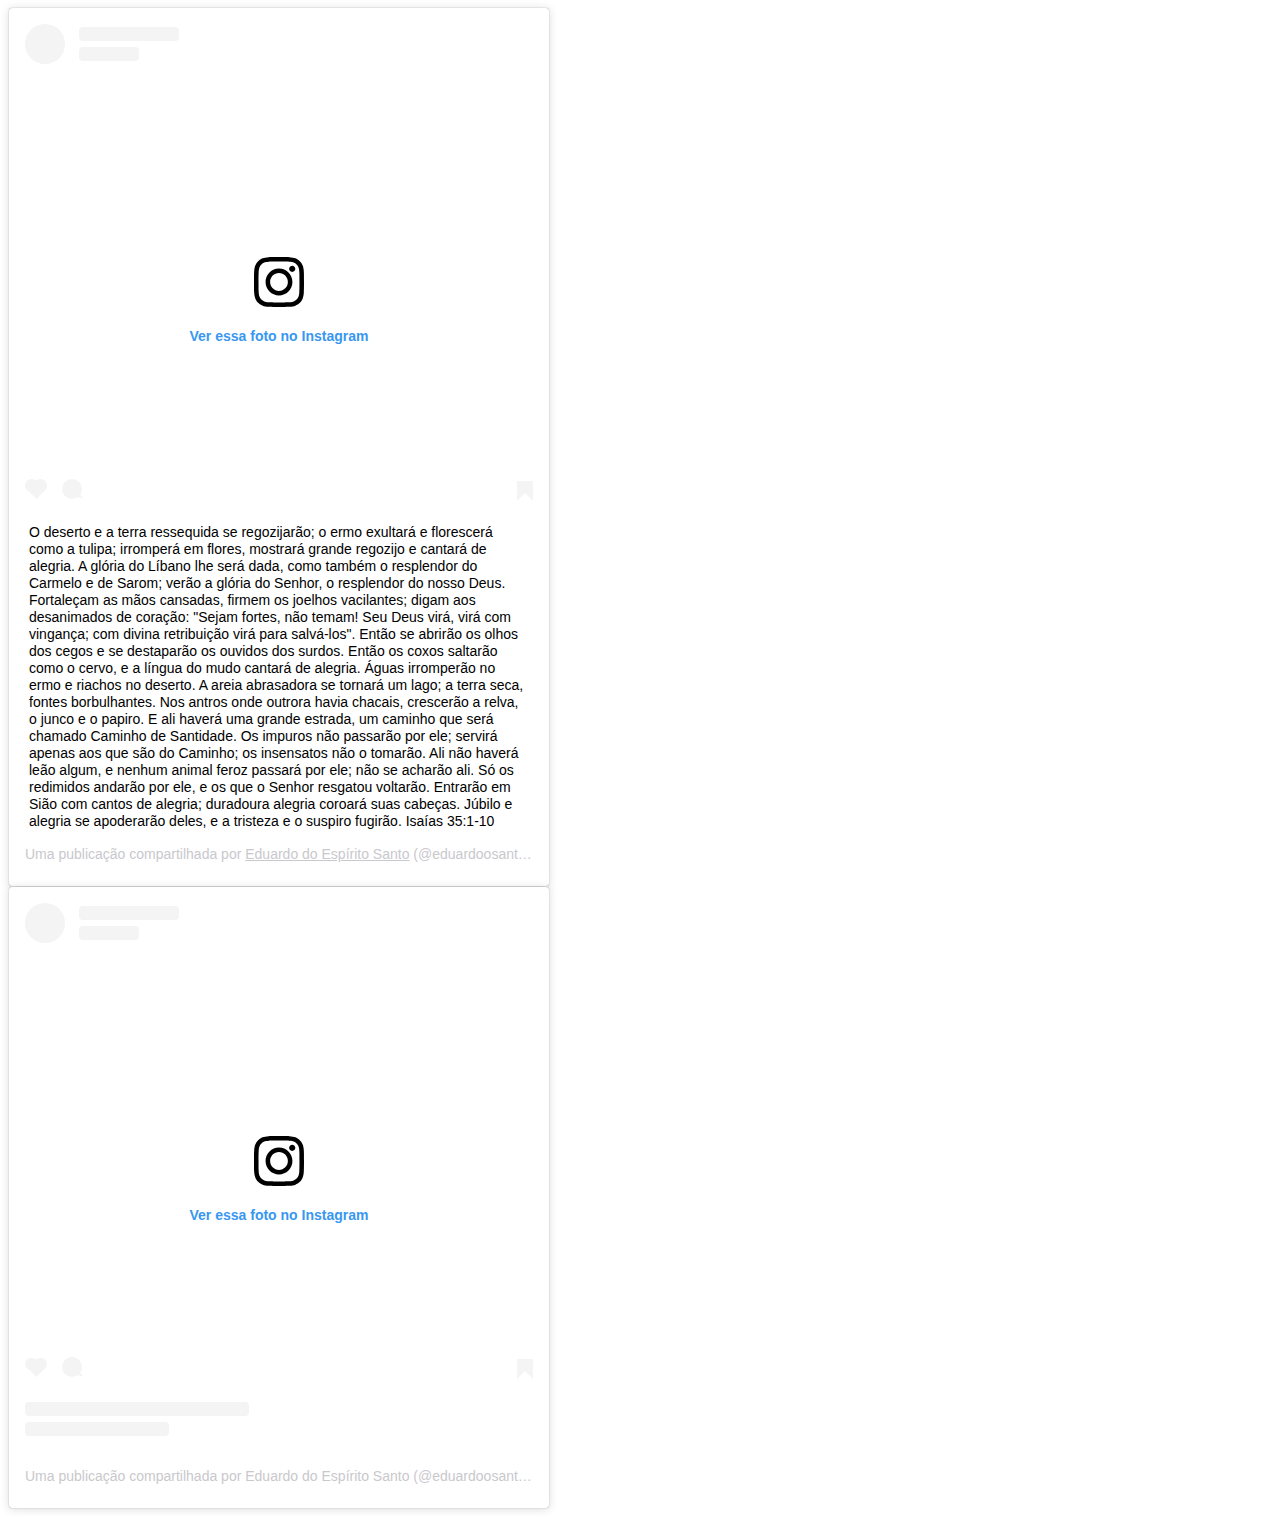
<file: reflexoes.html>
<html>
    <head>
        <title></title>
    </head>
    <body>
        <blockquote class="instagram-media" data-instgrm-captioned data-instgrm-permalink="https://www.instagram.com/p/B4XPTGWA91_/?utm_source=ig_embed&amp;utm_campaign=loading" data-instgrm-version="12" style=" background:#FFF; border:0; border-radius:3px; box-shadow:0 0 1px 0 rgba(0,0,0,0.5),0 1px 10px 0 rgba(0,0,0,0.15); margin: 1px; max-width:540px; min-width:326px; padding:0; width:99.375%; width:-webkit-calc(100% - 2px); width:calc(100% - 2px);"><div style="padding:16px;"> <a href="https://www.instagram.com/p/B4XPTGWA91_/?utm_source=ig_embed&amp;utm_campaign=loading" style=" background:#FFFFFF; line-height:0; padding:0 0; text-align:center; text-decoration:none; width:100%;" target="_blank"> <div style=" display: flex; flex-direction: row; align-items: center;"> <div style="background-color: #F4F4F4; border-radius: 50%; flex-grow: 0; height: 40px; margin-right: 14px; width: 40px;"></div> <div style="display: flex; flex-direction: column; flex-grow: 1; justify-content: center;"> <div style=" background-color: #F4F4F4; border-radius: 4px; flex-grow: 0; height: 14px; margin-bottom: 6px; width: 100px;"></div> <div style=" background-color: #F4F4F4; border-radius: 4px; flex-grow: 0; height: 14px; width: 60px;"></div></div></div><div style="padding: 19% 0;"></div> <div style="display:block; height:50px; margin:0 auto 12px; width:50px;"><svg width="50px" height="50px" viewBox="0 0 60 60" version="1.1" xmlns="https://www.w3.org/2000/svg" xmlns:xlink="https://www.w3.org/1999/xlink"><g stroke="none" stroke-width="1" fill="none" fill-rule="evenodd"><g transform="translate(-511.000000, -20.000000)" fill="#000000"><g><path d="M556.869,30.41 C554.814,30.41 553.148,32.076 553.148,34.131 C553.148,36.186 554.814,37.852 556.869,37.852 C558.924,37.852 560.59,36.186 560.59,34.131 C560.59,32.076 558.924,30.41 556.869,30.41 M541,60.657 C535.114,60.657 530.342,55.887 530.342,50 C530.342,44.114 535.114,39.342 541,39.342 C546.887,39.342 551.658,44.114 551.658,50 C551.658,55.887 546.887,60.657 541,60.657 M541,33.886 C532.1,33.886 524.886,41.1 524.886,50 C524.886,58.899 532.1,66.113 541,66.113 C549.9,66.113 557.115,58.899 557.115,50 C557.115,41.1 549.9,33.886 541,33.886 M565.378,62.101 C565.244,65.022 564.756,66.606 564.346,67.663 C563.803,69.06 563.154,70.057 562.106,71.106 C561.058,72.155 560.06,72.803 558.662,73.347 C557.607,73.757 556.021,74.244 553.102,74.378 C549.944,74.521 548.997,74.552 541,74.552 C533.003,74.552 532.056,74.521 528.898,74.378 C525.979,74.244 524.393,73.757 523.338,73.347 C521.94,72.803 520.942,72.155 519.894,71.106 C518.846,70.057 518.197,69.06 517.654,67.663 C517.244,66.606 516.755,65.022 516.623,62.101 C516.479,58.943 516.448,57.996 516.448,50 C516.448,42.003 516.479,41.056 516.623,37.899 C516.755,34.978 517.244,33.391 517.654,32.338 C518.197,30.938 518.846,29.942 519.894,28.894 C520.942,27.846 521.94,27.196 523.338,26.654 C524.393,26.244 525.979,25.756 528.898,25.623 C532.057,25.479 533.004,25.448 541,25.448 C548.997,25.448 549.943,25.479 553.102,25.623 C556.021,25.756 557.607,26.244 558.662,26.654 C560.06,27.196 561.058,27.846 562.106,28.894 C563.154,29.942 563.803,30.938 564.346,32.338 C564.756,33.391 565.244,34.978 565.378,37.899 C565.522,41.056 565.552,42.003 565.552,50 C565.552,57.996 565.522,58.943 565.378,62.101 M570.82,37.631 C570.674,34.438 570.167,32.258 569.425,30.349 C568.659,28.377 567.633,26.702 565.965,25.035 C564.297,23.368 562.623,22.342 560.652,21.575 C558.743,20.834 556.562,20.326 553.369,20.18 C550.169,20.033 549.148,20 541,20 C532.853,20 531.831,20.033 528.631,20.18 C525.438,20.326 523.257,20.834 521.349,21.575 C519.376,22.342 517.703,23.368 516.035,25.035 C514.368,26.702 513.342,28.377 512.574,30.349 C511.834,32.258 511.326,34.438 511.181,37.631 C511.035,40.831 511,41.851 511,50 C511,58.147 511.035,59.17 511.181,62.369 C511.326,65.562 511.834,67.743 512.574,69.651 C513.342,71.625 514.368,73.296 516.035,74.965 C517.703,76.634 519.376,77.658 521.349,78.425 C523.257,79.167 525.438,79.673 528.631,79.82 C531.831,79.965 532.853,80.001 541,80.001 C549.148,80.001 550.169,79.965 553.369,79.82 C556.562,79.673 558.743,79.167 560.652,78.425 C562.623,77.658 564.297,76.634 565.965,74.965 C567.633,73.296 568.659,71.625 569.425,69.651 C570.167,67.743 570.674,65.562 570.82,62.369 C570.966,59.17 571,58.147 571,50 C571,41.851 570.966,40.831 570.82,37.631"></path></g></g></g></svg></div><div style="padding-top: 8px;"> <div style=" color:#3897f0; font-family:Arial,sans-serif; font-size:14px; font-style:normal; font-weight:550; line-height:18px;"> Ver essa foto no Instagram</div></div><div style="padding: 12.5% 0;"></div> <div style="display: flex; flex-direction: row; margin-bottom: 14px; align-items: center;"><div> <div style="background-color: #F4F4F4; border-radius: 50%; height: 12.5px; width: 12.5px; transform: translateX(0px) translateY(7px);"></div> <div style="background-color: #F4F4F4; height: 12.5px; transform: rotate(-45deg) translateX(3px) translateY(1px); width: 12.5px; flex-grow: 0; margin-right: 14px; margin-left: 2px;"></div> <div style="background-color: #F4F4F4; border-radius: 50%; height: 12.5px; width: 12.5px; transform: translateX(9px) translateY(-18px);"></div></div><div style="margin-left: 8px;"> <div style=" background-color: #F4F4F4; border-radius: 50%; flex-grow: 0; height: 20px; width: 20px;"></div> <div style=" width: 0; height: 0; border-top: 2px solid transparent; border-left: 6px solid #f4f4f4; border-bottom: 2px solid transparent; transform: translateX(16px) translateY(-4px) rotate(30deg)"></div></div><div style="margin-left: auto;"> <div style=" width: 0px; border-top: 8px solid #F4F4F4; border-right: 8px solid transparent; transform: translateY(16px);"></div> <div style=" background-color: #F4F4F4; flex-grow: 0; height: 12px; width: 16px; transform: translateY(-4px);"></div> <div style=" width: 0; height: 0; border-top: 8px solid #F4F4F4; border-left: 8px solid transparent; transform: translateY(-4px) translateX(8px);"></div></div></div></a> <p style=" margin:8px 0 0 0; padding:0 4px;"> <a href="https://www.instagram.com/p/B4XPTGWA91_/?utm_source=ig_embed&amp;utm_campaign=loading" style=" color:#000; font-family:Arial,sans-serif; font-size:14px; font-style:normal; font-weight:normal; line-height:17px; text-decoration:none; word-wrap:break-word;" target="_blank">O deserto e a terra ressequida se regozijarão; o ermo exultará e florescerá como a tulipa; irromperá em flores, mostrará grande regozijo e cantará de alegria. A glória do Líbano lhe será dada, como também o resplendor do Carmelo e de Sarom; verão a glória do Senhor, o resplendor do nosso Deus. Fortaleçam as mãos cansadas, firmem os joelhos vacilantes; digam aos desanimados de coração: &#34;Sejam fortes, não temam! Seu Deus virá, virá com vingança; com divina retribuição virá para salvá-los&#34;. Então se abrirão os olhos dos cegos e se destaparão os ouvidos dos surdos. Então os coxos saltarão como o cervo, e a língua do mudo cantará de alegria. Águas irromperão no ermo e riachos no deserto. A areia abrasadora se tornará um lago; a terra seca, fontes borbulhantes. Nos antros onde outrora havia chacais, crescerão a relva, o junco e o papiro. E ali haverá uma grande estrada, um caminho que será chamado Caminho de Santidade. Os impuros não passarão por ele; servirá apenas aos que são do Caminho; os insensatos não o tomarão. Ali não haverá leão algum, e nenhum animal feroz passará por ele; não se acharão ali. Só os redimidos andarão por ele, e os que o Senhor resgatou voltarão. Entrarão em Sião com cantos de alegria; duradoura alegria coroará suas cabeças. Júbilo e alegria se apoderarão deles, e a tristeza e o suspiro fugirão. Isaías 35:1-10</a></p> <p style=" color:#c9c8cd; font-family:Arial,sans-serif; font-size:14px; line-height:17px; margin-bottom:0; margin-top:8px; overflow:hidden; padding:8px 0 7px; text-align:center; text-overflow:ellipsis; white-space:nowrap;">Uma publicação compartilhada por <a href="https://www.instagram.com/eduardoosanto/?utm_source=ig_embed&amp;utm_campaign=loading" style=" color:#c9c8cd; font-family:Arial,sans-serif; font-size:14px; font-style:normal; font-weight:normal; line-height:17px;" target="_blank"> Eduardo do Espírito Santo</a> (@eduardoosanto) em <time style=" font-family:Arial,sans-serif; font-size:14px; line-height:17px;" datetime="2019-11-02T12:30:32+00:00">2 de Nov, 2019 às 5:30 PDT</time></p></div></blockquote> <script async src="//www.instagram.com/embed.js"></script>
        
        <blockquote class="instagram-media" data-instgrm-permalink="https://www.instagram.com/p/B4Pg9d9IzHH/?utm_source=ig_embed&amp;utm_campaign=loading" data-instgrm-version="12" style=" background:#FFF; border:0; border-radius:3px; box-shadow:0 0 1px 0 rgba(0,0,0,0.5),0 1px 10px 0 rgba(0,0,0,0.15); margin: 1px; max-width:540px; min-width:326px; padding:0; width:99.375%; width:-webkit-calc(100% - 2px); width:calc(100% - 2px);"><div style="padding:16px;"> <a href="https://www.instagram.com/p/B4Pg9d9IzHH/?utm_source=ig_embed&amp;utm_campaign=loading" style=" background:#FFFFFF; line-height:0; padding:0 0; text-align:center; text-decoration:none; width:100%;" target="_blank"> <div style=" display: flex; flex-direction: row; align-items: center;"> <div style="background-color: #F4F4F4; border-radius: 50%; flex-grow: 0; height: 40px; margin-right: 14px; width: 40px;"></div> <div style="display: flex; flex-direction: column; flex-grow: 1; justify-content: center;"> <div style=" background-color: #F4F4F4; border-radius: 4px; flex-grow: 0; height: 14px; margin-bottom: 6px; width: 100px;"></div> <div style=" background-color: #F4F4F4; border-radius: 4px; flex-grow: 0; height: 14px; width: 60px;"></div></div></div><div style="padding: 19% 0;"></div> <div style="display:block; height:50px; margin:0 auto 12px; width:50px;"><svg width="50px" height="50px" viewBox="0 0 60 60" version="1.1" xmlns="https://www.w3.org/2000/svg" xmlns:xlink="https://www.w3.org/1999/xlink"><g stroke="none" stroke-width="1" fill="none" fill-rule="evenodd"><g transform="translate(-511.000000, -20.000000)" fill="#000000"><g><path d="M556.869,30.41 C554.814,30.41 553.148,32.076 553.148,34.131 C553.148,36.186 554.814,37.852 556.869,37.852 C558.924,37.852 560.59,36.186 560.59,34.131 C560.59,32.076 558.924,30.41 556.869,30.41 M541,60.657 C535.114,60.657 530.342,55.887 530.342,50 C530.342,44.114 535.114,39.342 541,39.342 C546.887,39.342 551.658,44.114 551.658,50 C551.658,55.887 546.887,60.657 541,60.657 M541,33.886 C532.1,33.886 524.886,41.1 524.886,50 C524.886,58.899 532.1,66.113 541,66.113 C549.9,66.113 557.115,58.899 557.115,50 C557.115,41.1 549.9,33.886 541,33.886 M565.378,62.101 C565.244,65.022 564.756,66.606 564.346,67.663 C563.803,69.06 563.154,70.057 562.106,71.106 C561.058,72.155 560.06,72.803 558.662,73.347 C557.607,73.757 556.021,74.244 553.102,74.378 C549.944,74.521 548.997,74.552 541,74.552 C533.003,74.552 532.056,74.521 528.898,74.378 C525.979,74.244 524.393,73.757 523.338,73.347 C521.94,72.803 520.942,72.155 519.894,71.106 C518.846,70.057 518.197,69.06 517.654,67.663 C517.244,66.606 516.755,65.022 516.623,62.101 C516.479,58.943 516.448,57.996 516.448,50 C516.448,42.003 516.479,41.056 516.623,37.899 C516.755,34.978 517.244,33.391 517.654,32.338 C518.197,30.938 518.846,29.942 519.894,28.894 C520.942,27.846 521.94,27.196 523.338,26.654 C524.393,26.244 525.979,25.756 528.898,25.623 C532.057,25.479 533.004,25.448 541,25.448 C548.997,25.448 549.943,25.479 553.102,25.623 C556.021,25.756 557.607,26.244 558.662,26.654 C560.06,27.196 561.058,27.846 562.106,28.894 C563.154,29.942 563.803,30.938 564.346,32.338 C564.756,33.391 565.244,34.978 565.378,37.899 C565.522,41.056 565.552,42.003 565.552,50 C565.552,57.996 565.522,58.943 565.378,62.101 M570.82,37.631 C570.674,34.438 570.167,32.258 569.425,30.349 C568.659,28.377 567.633,26.702 565.965,25.035 C564.297,23.368 562.623,22.342 560.652,21.575 C558.743,20.834 556.562,20.326 553.369,20.18 C550.169,20.033 549.148,20 541,20 C532.853,20 531.831,20.033 528.631,20.18 C525.438,20.326 523.257,20.834 521.349,21.575 C519.376,22.342 517.703,23.368 516.035,25.035 C514.368,26.702 513.342,28.377 512.574,30.349 C511.834,32.258 511.326,34.438 511.181,37.631 C511.035,40.831 511,41.851 511,50 C511,58.147 511.035,59.17 511.181,62.369 C511.326,65.562 511.834,67.743 512.574,69.651 C513.342,71.625 514.368,73.296 516.035,74.965 C517.703,76.634 519.376,77.658 521.349,78.425 C523.257,79.167 525.438,79.673 528.631,79.82 C531.831,79.965 532.853,80.001 541,80.001 C549.148,80.001 550.169,79.965 553.369,79.82 C556.562,79.673 558.743,79.167 560.652,78.425 C562.623,77.658 564.297,76.634 565.965,74.965 C567.633,73.296 568.659,71.625 569.425,69.651 C570.167,67.743 570.674,65.562 570.82,62.369 C570.966,59.17 571,58.147 571,50 C571,41.851 570.966,40.831 570.82,37.631"></path></g></g></g></svg></div><div style="padding-top: 8px;"> <div style=" color:#3897f0; font-family:Arial,sans-serif; font-size:14px; font-style:normal; font-weight:550; line-height:18px;"> Ver essa foto no Instagram</div></div><div style="padding: 12.5% 0;"></div> <div style="display: flex; flex-direction: row; margin-bottom: 14px; align-items: center;"><div> <div style="background-color: #F4F4F4; border-radius: 50%; height: 12.5px; width: 12.5px; transform: translateX(0px) translateY(7px);"></div> <div style="background-color: #F4F4F4; height: 12.5px; transform: rotate(-45deg) translateX(3px) translateY(1px); width: 12.5px; flex-grow: 0; margin-right: 14px; margin-left: 2px;"></div> <div style="background-color: #F4F4F4; border-radius: 50%; height: 12.5px; width: 12.5px; transform: translateX(9px) translateY(-18px);"></div></div><div style="margin-left: 8px;"> <div style=" background-color: #F4F4F4; border-radius: 50%; flex-grow: 0; height: 20px; width: 20px;"></div> <div style=" width: 0; height: 0; border-top: 2px solid transparent; border-left: 6px solid #f4f4f4; border-bottom: 2px solid transparent; transform: translateX(16px) translateY(-4px) rotate(30deg)"></div></div><div style="margin-left: auto;"> <div style=" width: 0px; border-top: 8px solid #F4F4F4; border-right: 8px solid transparent; transform: translateY(16px);"></div> <div style=" background-color: #F4F4F4; flex-grow: 0; height: 12px; width: 16px; transform: translateY(-4px);"></div> <div style=" width: 0; height: 0; border-top: 8px solid #F4F4F4; border-left: 8px solid transparent; transform: translateY(-4px) translateX(8px);"></div></div></div> <div style="display: flex; flex-direction: column; flex-grow: 1; justify-content: center; margin-bottom: 24px;"> <div style=" background-color: #F4F4F4; border-radius: 4px; flex-grow: 0; height: 14px; margin-bottom: 6px; width: 224px;"></div> <div style=" background-color: #F4F4F4; border-radius: 4px; flex-grow: 0; height: 14px; width: 144px;"></div></div></a><p style=" color:#c9c8cd; font-family:Arial,sans-serif; font-size:14px; line-height:17px; margin-bottom:0; margin-top:8px; overflow:hidden; padding:8px 0 7px; text-align:center; text-overflow:ellipsis; white-space:nowrap;"><a href="https://www.instagram.com/p/B4Pg9d9IzHH/?utm_source=ig_embed&amp;utm_campaign=loading" style=" color:#c9c8cd; font-family:Arial,sans-serif; font-size:14px; font-style:normal; font-weight:normal; line-height:17px; text-decoration:none;" target="_blank">Uma publicação compartilhada por Eduardo do Espírito Santo (@eduardoosanto)</a> em <time style=" font-family:Arial,sans-serif; font-size:14px; line-height:17px;" datetime="2019-10-30T12:30:56+00:00">30 de Out, 2019 às 5:30 PDT</time></p></div></blockquote> <script async src="//www.instagram.com/embed.js"></script>
    
    </body>
</html>
</file>
